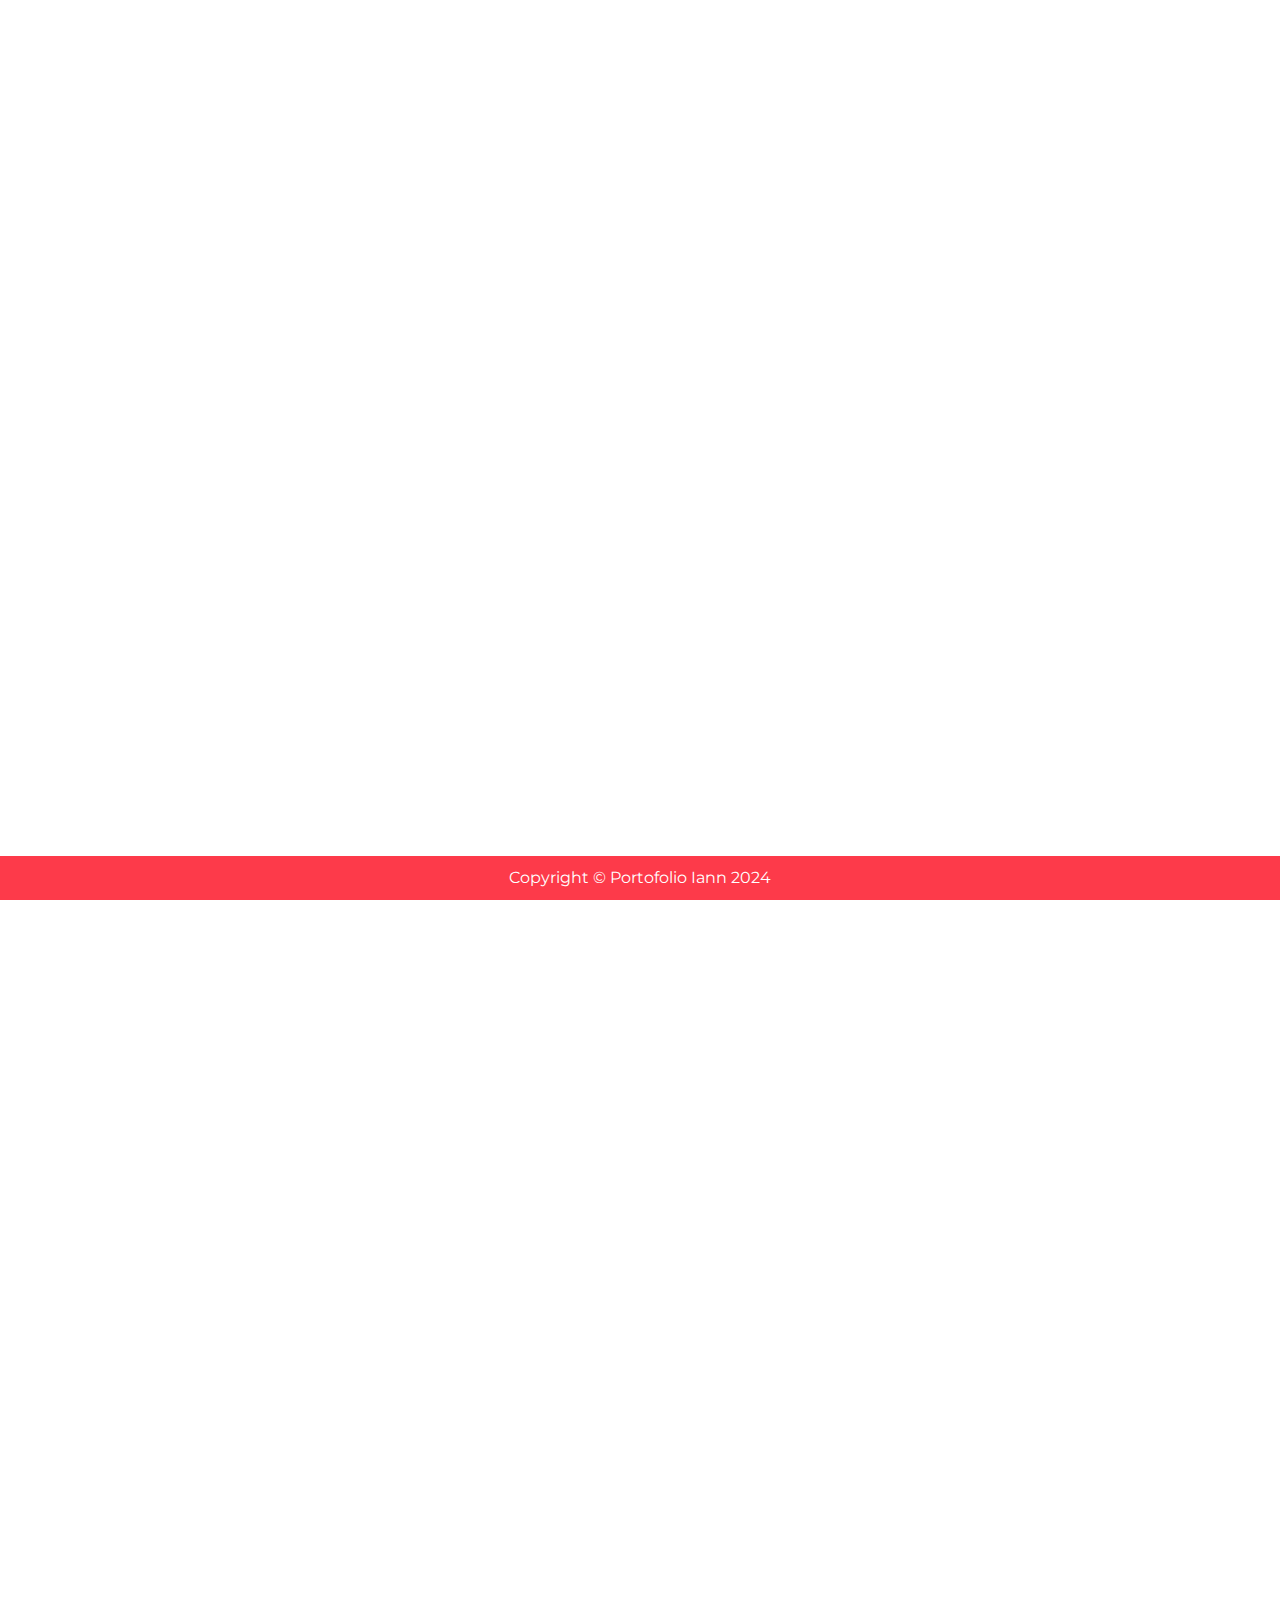
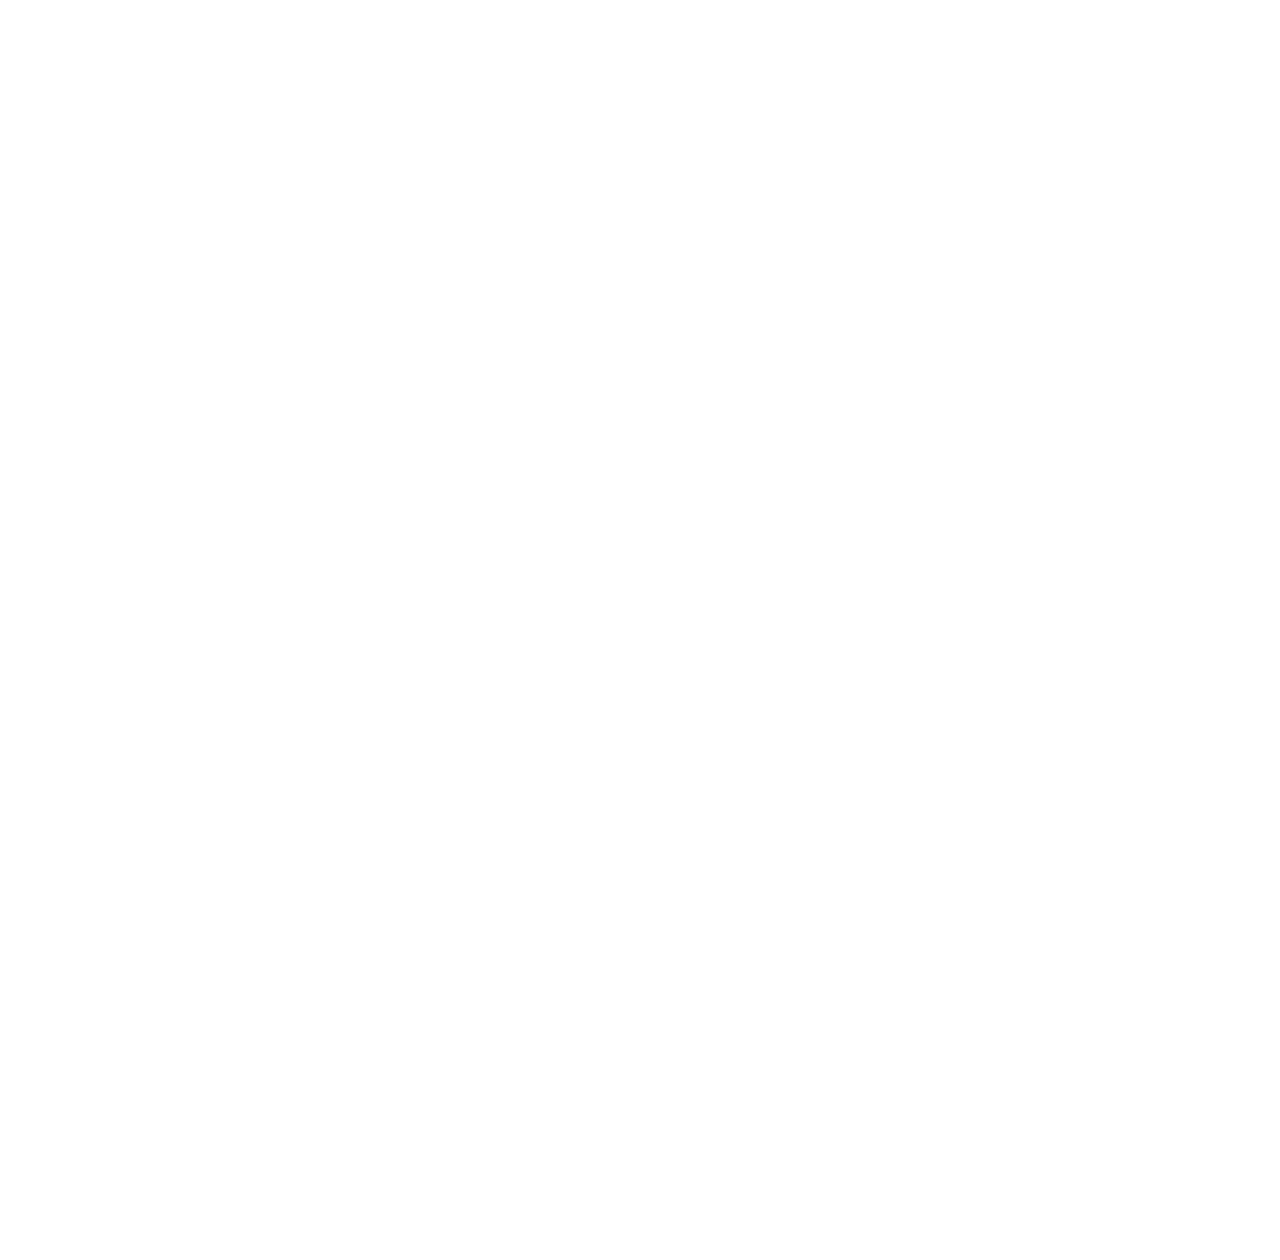
<file: index.html>
<!DOCTYPE html>
<html lang="en">
<head>
    <meta charset="UTF-8">
    <meta name="viewport" content="width=device-width, initial-scale=1.0">
    <title>Iann Residence</title>
    <link rel="stylesheet" href="./css/style.css">
    <link rel="stylesheet" href="https://cdnjs.cloudflare.com/ajax/libs/font-awesome/4.7.0/css/font-awesome.min.css">

    <!-- ==== ANIMATE ON SCROLL CSS CDN  ==== -->
    <link href="https://unpkg.com/aos@2.3.1/dist/aos.css" rel="stylesheet" />

    <!-- ==== ANIMATE ON SCROLL CSS CDN  ==== -->
    <link href="https://unpkg.com/aos@2.3.1/dist/aos.css" rel="stylesheet" />

    <!-- Customized Bootstrap Stylesheet -->
    <link href="https://cdn.jsdelivr.net/npm/bootstrap@5.3.2/dist/css/bootstrap.min.css" rel="stylesheet">
</head>
<body>
    <!-- header -->
    <header class="header">
      <!-- navbar -->
      <nav class="nav">
        <div class="logo">
          <a href="./index.html" style="text-decoration: none;">
            <h2>Iann <br> <span id="black-title">Residence.</span></h2>
          </a>
        </div>

        <div class="nav_menu" id="nav_menu">
          <button class="close_btn" id="close_btn">
            <i class="fa fa-arrow-right"></i>
          </button>

          <ul class="nav_menu_list">
            <li class="nav_menu_item">
              <a href="./index.html" class="nav_menu_link menu_active">Beranda</a>
            </li>
            <li class="nav_menu_item">
              <a href="./tipe_rumah.html" class="nav_menu_link">Tipe Rumah</a>
            </li>
            <li class="nav_menu_item">
              <a href="./tentang.html" class="nav_menu_link">Tentang Kami</a>
            </li>
            <li class="nav_menu_item">
              <a href="./kontak.html" class="nav_menu_link">Kontak</a>
            </li>
            <li class="nav_menu_item">
              <a href="./blog.html" class="nav_menu_link">Blog</a>
            </li>
          </ul>
        </div>

        <button class="toggle_btn" id="toggle_btn">
          <i class="fa fa-bars"></i>
        </button>

      </nav>
    </header>
    <!-- header -->

    <!-- section beranda -->
    <section class="wrapper-home" id="home">
      <div class="container">
        <div class="grid-cols-2"> 
          <div class="grid-item-1">
            <h1 class="main-heading">
              Selamat datang di <span> Iann Residence.</span>
            </h1>
            <p class="info-text">
              Hunian Bergaya Modern untuk Kehidupan Berkualitas. Rumah menjadi tempat untuk melanjutkan mimpi. Mulailah cerita serta harapan baru keluarga tercinta Anda di Iann Residence
            </p>

            <div class="btn_wrapper">
              <button class="btn_home view_more_btn">
                Kontak Kami <i class="fa fa-phone"></i>
              </button>
              <button class="btn_home documentation_btn">
                Info Detail
              </button>
            </div>
          </div>
          <div class="grid-item-2">
            <div class="team_img_wrapper">
              <img src="./img/home.png" alt="team-img" />
            </div>
          </div>
        </div>
      </div>
    </section>
    <!-- section beranda -->

    <!-- section fasilitas -->
    <div class="container pt-4 pb-4 mt-2 mb-3 fasilitas">
      <h1 class="text-center my-5">Fasilitas Yang Dimiliki</h1>
      <br><br>
      <div class="row">
        <div class="col-md-6">
          <br><br>
          <h2>Kolam Renang Infinity</h2>
          <p>Nikmati momen istimewa berenang di kolam renang infinity kami yang memukau. Dengan desain yang memadukan kemewahan dan keindahan, Anda dapat menyelam sambil menikmati panorama kota yang spektakuler. Kolam renang ini tidak hanya menjadi tempat untuk berolahraga, tetapi juga tempat untuk melepaskan penat dan meresapi keindahan lingkungan sekitar.</p>
        </div>
        <div class="col-md-6">
          <img src="./img/fasilitas/1.jpg" alt="kolam-renang" class="img-fluid"/>
        </div>
      </div>
      <div class="row">
        <div class="col-md-6">
          <img src="./img/fasilitas/2.jpg" alt="kolam-renang" class="img-fluid"/>
        </div>
        <div class="col-md-6">
          <br><br>
          <h2>Pusat Kebugaran Berstandar Tinggi</h2>
          <p>Jadilah sehat dan bugar di pusat kebugaran kami yang dilengkapi dengan peralatan modern dan fasilitas lengkap. Tim instruktur berpengalaman kami siap membantu Anda mencapai tujuan kebugaran Anda. Dengan program pelatihan yang disesuaikan, pusat kebugaran ini menjadi pusat transformasi kesehatan dan kebugaran Anda.</p>
        </div>
      </div>
      <div class="row">
        <div class="col-md-6">
          <br><br>
          <h2>Restoran dan Kafe Eksklusif</h2>
          <p>Nikmati hidangan lezat dan minuman segar di restoran dan kafe eksklusif kami. Tanpa harus meninggalkan kompleks, Anda dapat menjelajahi ragam kuliner yang memikat lidah. Suasana yang nyaman dan pilihan menu yang beragam akan memastikan setiap kali Anda makan menjadi pengalaman yang tak terlupakan.</p>
        </div>
        <div class="col-md-6">
          <img src="./img/fasilitas/3.jpg" alt="kolam-renang" class="img-fluid"/>
        </div>
      </div>
      <div class="row">
        <div class="col-md-6">
          <img src="./img/fasilitas/4.jpg" alt="kolam-renang" class="img-fluid"/>
        </div>
        <div class="col-md-6">
          <br><br>
          <h2>Taman Indah dan Ruang Hijau</h2>
          <p>Bersantai di taman indah kami yang dikelilingi oleh ruang hijau. Dengan pepohonan rindang dan desain taman yang estetis, tempat ini menjadi tempat yang sempurna untuk melepaskan penat setelah hari yang panjang. Taman ini bukan hanya area rekreasi, tetapi juga merupakan oase ketenangan di tengah kehidupan perkotaan yang sibuk.</p>
        </div>
      </div>
      <div class="row">
        <div class="col-md-6">
          <br><br>
          <h2>Sistem Keamanan 24/7 dengan Pemantauan CCTV</h2>
          <p>Iann Residence mengutamakan keamanan penghuninya. Oleh karena itu, kami menyediakan sistem keamanan canggih yang beroperasi selama 24 jam sehari, 7 hari seminggu. Sistem ini mencakup pemantauan CCTV di seluruh kompleks, memastikan setiap sudut dan area terjaga dengan baik. Dengan ini, setiap aktivitas yang terjadi di sekitar properti dapat dipantau secara langsung, memberikan tingkat keamanan yang tinggi dan memberikan ketenangan pikiran kepada semua penghuni.</p>
        </div>
        <div class="col-md-6">
          <img src="./img/fasilitas/5.jpg" alt="kolam-renang" class="img-fluid"/>
        </div>
      </div>
    </div>

    </div>
    <!-- section fasilitas -->

    <!-- Footer-->
    <br><br><br>
    <footer class="footer">
        <div>Copyright &copy; Portofolio Iann 2024</div>
    </footer>
    <!-- Footer -->

    <!-- ==== ANIMATE ON SCROLL JS CDN -->
    <script src="https://unpkg.com/aos@2.3.1/dist/aos.js"></script>
    <!-- ==== GSAP CDN ==== -->
    <script src="https://cdnjs.cloudflare.com/ajax/libs/gsap/3.8.0/gsap.min.js"></script>

    <!-- ==== SCRIPT.JS ==== -->
    <script src="./js/script.js" defer></script>
</body>
</html>
</file>
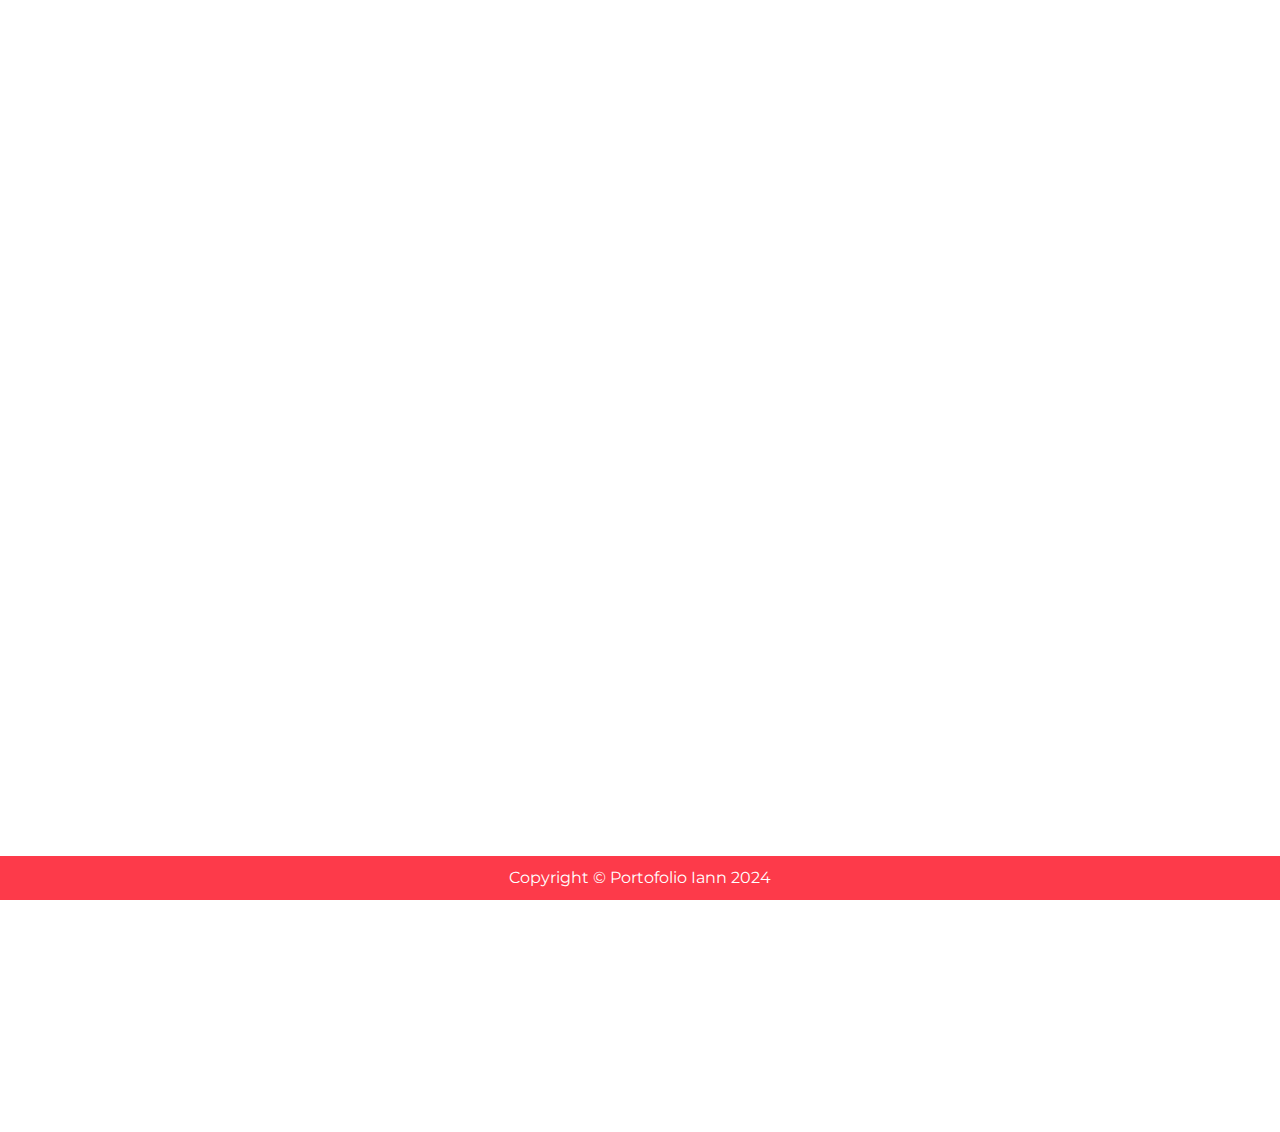
<file: blog.html>
<!DOCTYPE html>
<html lang="en">
<head>
    <meta charset="UTF-8">
    <meta name="viewport" content="width=device-width, initial-scale=1.0">
    <title>My Skill Residence</title>
    <link rel="stylesheet" href="./css/style.css">
    <link rel="stylesheet" href="https://cdnjs.cloudflare.com/ajax/libs/font-awesome/4.7.0/css/font-awesome.min.css">

    <!-- ==== ANIMATE ON SCROLL CSS CDN  ==== -->
    <link href="https://unpkg.com/aos@2.3.1/dist/aos.css" rel="stylesheet" />

    <!-- ==== ANIMATE ON SCROLL CSS CDN  ==== -->
    <link href="https://unpkg.com/aos@2.3.1/dist/aos.css" rel="stylesheet" />

    <!-- Customized Bootstrap Stylesheet -->
    <link href="https://cdn.jsdelivr.net/npm/bootstrap@5.3.2/dist/css/bootstrap.min.css" rel="stylesheet">
</head>
<body>
    <!-- header -->
    <header class="header">
      <!-- navbar -->
      <nav class="nav">
        <div class="logo">
          <a href="./index.html" style="text-decoration: none;">
            <h2>Iann <br> <span id="black-title">Residence.</span></h2>
          </a>
        </div>

        <div class="nav_menu" id="nav_menu">
          <button class="close_btn" id="close_btn">
            <i class="fa fa-arrow-right"></i>
          </button>

          <ul class="nav_menu_list">
            <li class="nav_menu_item">
              <a href="./index.html" class="nav_menu_link">Beranda</a>
            </li>
            <li class="nav_menu_item">
              <a href="./tipe_rumah.html" class="nav_menu_link">Tipe Rumah</a>
            </li>
            <li class="nav_menu_item">
              <a href="./tentang.html" class="nav_menu_link">Tentang Kami</a>
            </li>
            <li class="nav_menu_item">
              <a href="./kontak.html" class="nav_menu_link">Kontak</a>
            </li>
            <li class="nav_menu_item">
              <a href="./blog.html" class="nav_menu_link menu_active">Blog</a>
            </li>
          </ul>
        </div>

        <button class="toggle_btn" id="toggle_btn">
          <i class="fa fa-bars"></i>
        </button>

      </nav>
    </header>
    <!-- header -->

    <!-- container title -->
    <section class="wrapper-content blog">
        <div class="container-fluid">
            <div class="row" id="content-title">
                <div class="col-md-12 text-center">
                    <h2>Blog Iann Residence</h2>
                </div>
            </div>
        </div>
    </section>
    <!-- container title -->

    <!-- section content -->
    <div class="container pt-2 pb-4 mb-3 blog">
        <div class="row">
            <div class="col-md-9 mt-4 mb-4" id="blogContainer">
                <!-- content dynamically generated -->
            </div>
            <div class="col-md-3 mt-4 mb-4">
                <div class="form-group">
                    <input type="text" class="form-control" placeholder="search blog..." autocomplete="off" onchange="searchBlog(this)" />
                    <div class="latest-post mt-3 mb-3">
                        <p class="text-latest-post">LATEST POST</p>
                    </div>
                    <div class="latest-blog-content" id="latestBlogContent">
                         <!-- content dynamically generated -->
                    </div>
                </div>
            </div>
        </div>
    </div>
    <!-- section content -->

    <!-- Footer-->
    <br><br><br>
    <footer class="footer">
        <div>Copyright &copy; Portofolio Iann 2024</div>
    </footer>
    <!-- Footer -->

    <!-- ==== ANIMATE ON SCROLL JS CDN -->
    <script src="https://unpkg.com/aos@2.3.1/dist/aos.js"></script>
    <!-- ==== GSAP CDN ==== -->
    <script src="https://cdnjs.cloudflare.com/ajax/libs/gsap/3.8.0/gsap.min.js"></script>

    <!-- ==== SCRIPT.JS ==== -->
    <script src="./js/script.js" defer></script>
</body>
</html>
</file>
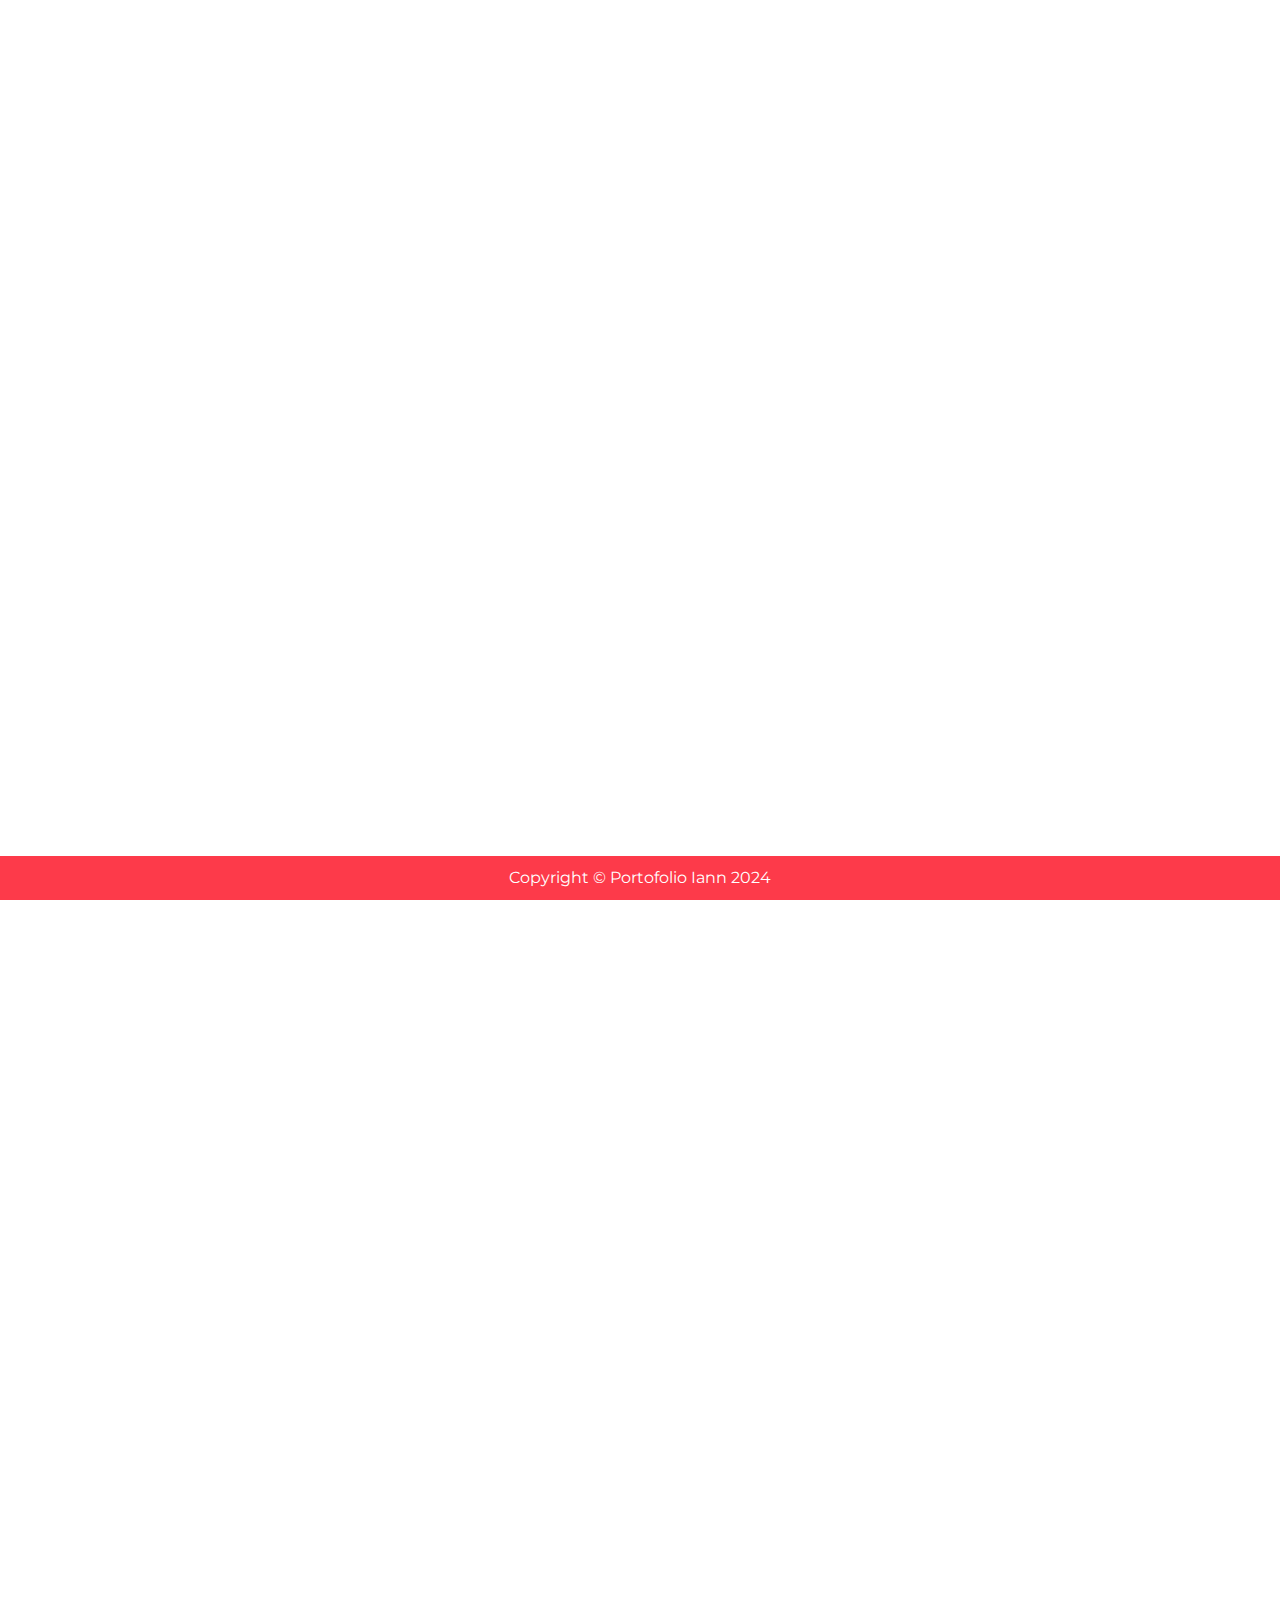
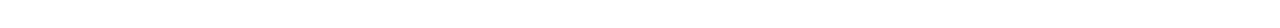
<file: detail_blog.html>
<!DOCTYPE html>
<html lang="en">
<head>
    <meta charset="UTF-8">
    <meta name="viewport" content="width=device-width, initial-scale=1.0">
    <title>My Skill Residence</title>
    <link rel="stylesheet" href="./css/style.css">
    <link rel="stylesheet" href="https://cdnjs.cloudflare.com/ajax/libs/font-awesome/4.7.0/css/font-awesome.min.css">

    <!-- ==== ANIMATE ON SCROLL CSS CDN  ==== -->
    <link href="https://unpkg.com/aos@2.3.1/dist/aos.css" rel="stylesheet" />

    <!-- ==== ANIMATE ON SCROLL CSS CDN  ==== -->
    <link href="https://unpkg.com/aos@2.3.1/dist/aos.css" rel="stylesheet" />

    <!-- Customized Bootstrap Stylesheet -->
    <link href="https://cdn.jsdelivr.net/npm/bootstrap@5.3.2/dist/css/bootstrap.min.css" rel="stylesheet">
</head>
<body>
    <!-- header -->
    <header class="header">
      <!-- navbar -->
      <nav class="nav">
        <div class="logo">
          <a href="./index.html" style="text-decoration: none;">
            <h2>Iann <br> <span id="black-title">Residence.</span></h2>
          </a>
        </div>

        <div class="nav_menu" id="nav_menu">
          <button class="close_btn" id="close_btn">
            <i class="fa fa-arrow-right"></i>
          </button>

          <ul class="nav_menu_list">
            <li class="nav_menu_item">
              <a href="./index.html" class="nav_menu_link">Beranda</a>
            </li>
            <li class="nav_menu_item">
              <a href="./tipe_rumah.html" class="nav_menu_link">Tipe Rumah</a>
            </li>
            <li class="nav_menu_item">
              <a href="./tentang.html" class="nav_menu_link">Tentang Kami</a>
            </li>
            <li class="nav_menu_item">
              <a href="./kontak.html" class="nav_menu_link">Kontak</a>
            </li>
            <li class="nav_menu_item">
              <a href="./blog.html" class="nav_menu_link menu_active">Blog</a>
            </li>
          </ul>
        </div>

        <button class="toggle_btn" id="toggle_btn">
          <i class="fa fa-bars"></i>
        </button>

      </nav>
    </header>
    <!-- header -->

    <!-- container title -->
    <section class="wrapper-content detail_blog">
        <div class="container-fluid">
            <div class="row" id="content-title">
                <div class="col-md-12 text-center">
                    <h2 id="title-blog">Example Title Blog</h2>
                </div>
            </div>
        </div>
    </section>
    <!-- container title -->

    <!-- section content -->
    <div class="container pt-2 pb-4 mb-3 detail_blog">
        <div class="row">
            <div class="col-md-9 mt-4 mb-4">
                <div class="card p-4">
                    <img id="cardDetailImg" class="align-self-center" />
                    <div class="blog-date d-flex text-center mt-3 align-self-center">
                        <i class="fa fa-calendar me-2 mt-1"></i>
                        <p id="tgl-blog">21 Maret 2024, 00:09 AM</p>
                    </div>
                    <iframe src="./content/blog-1.html" id="cardDetailBlog" class="w-100"></iframe>
                </div>
            </div>
            <div class="col-md-3 mt-4 mb-4">
                <div class="form-group">
                    <input type="text" class="form-control" placeholder="search blog..." autocomplete="off" onchange="searchBlog(this)" disabled/>
                    <div class="latest-post mt-3 mb-3">
                        <p class="text-latest-post">LATEST POST</p>
                    </div>
                    <div class="latest-blog-content" id="latestBlogContent">
                         <!-- content dynamically generated -->
                    </div>
                </div>
            </div>
        </div>
    </div>
    <!-- section content -->

    <!-- Footer-->
    <br><br><br>
    <footer class="footer">
        <div>Copyright &copy; Portofolio Iann 2024</div>
    </footer>
    <!-- Footer -->

    <!-- ==== ANIMATE ON SCROLL JS CDN -->
    <script src="https://unpkg.com/aos@2.3.1/dist/aos.js"></script>
    <!-- ==== GSAP CDN ==== -->
    <script src="https://cdnjs.cloudflare.com/ajax/libs/gsap/3.8.0/gsap.min.js"></script>

    <!-- ==== SCRIPT.JS ==== -->
    <script src="./js/script.js" defer></script>
</body>
</html>
</file>
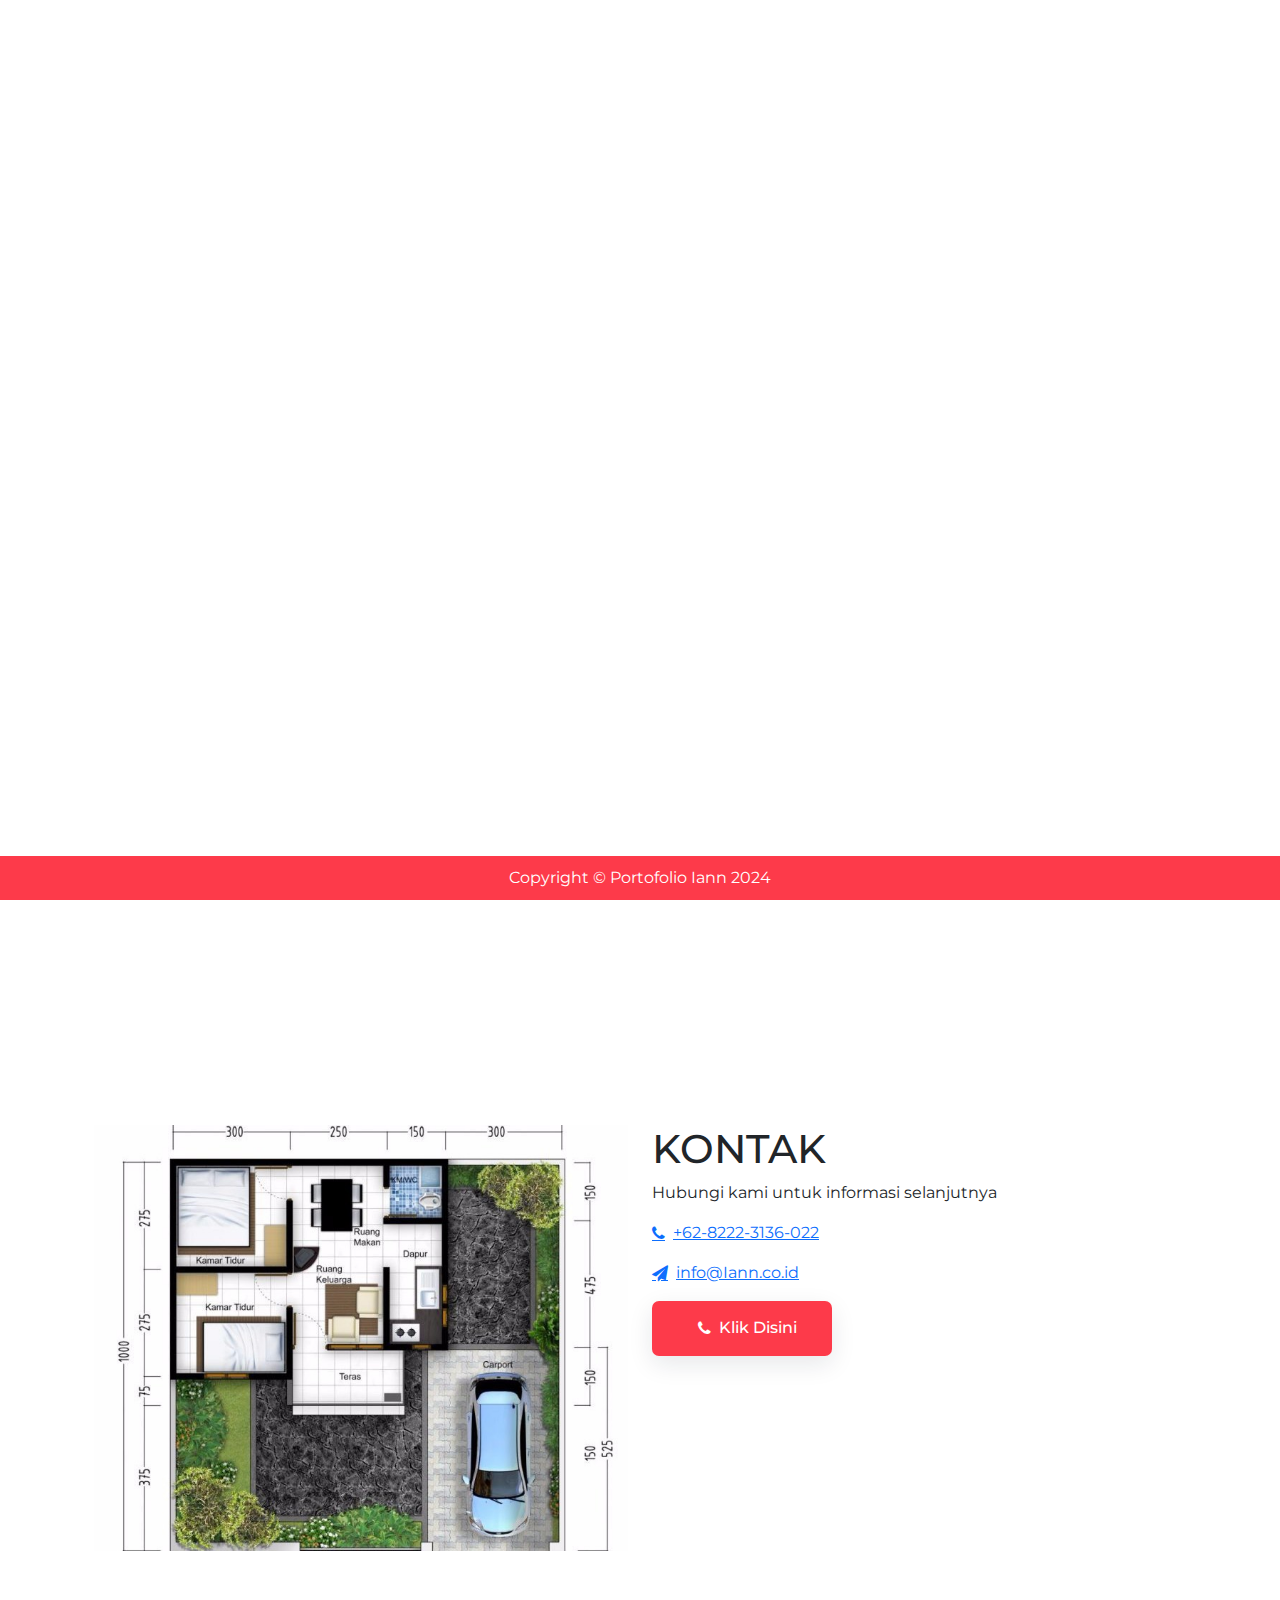
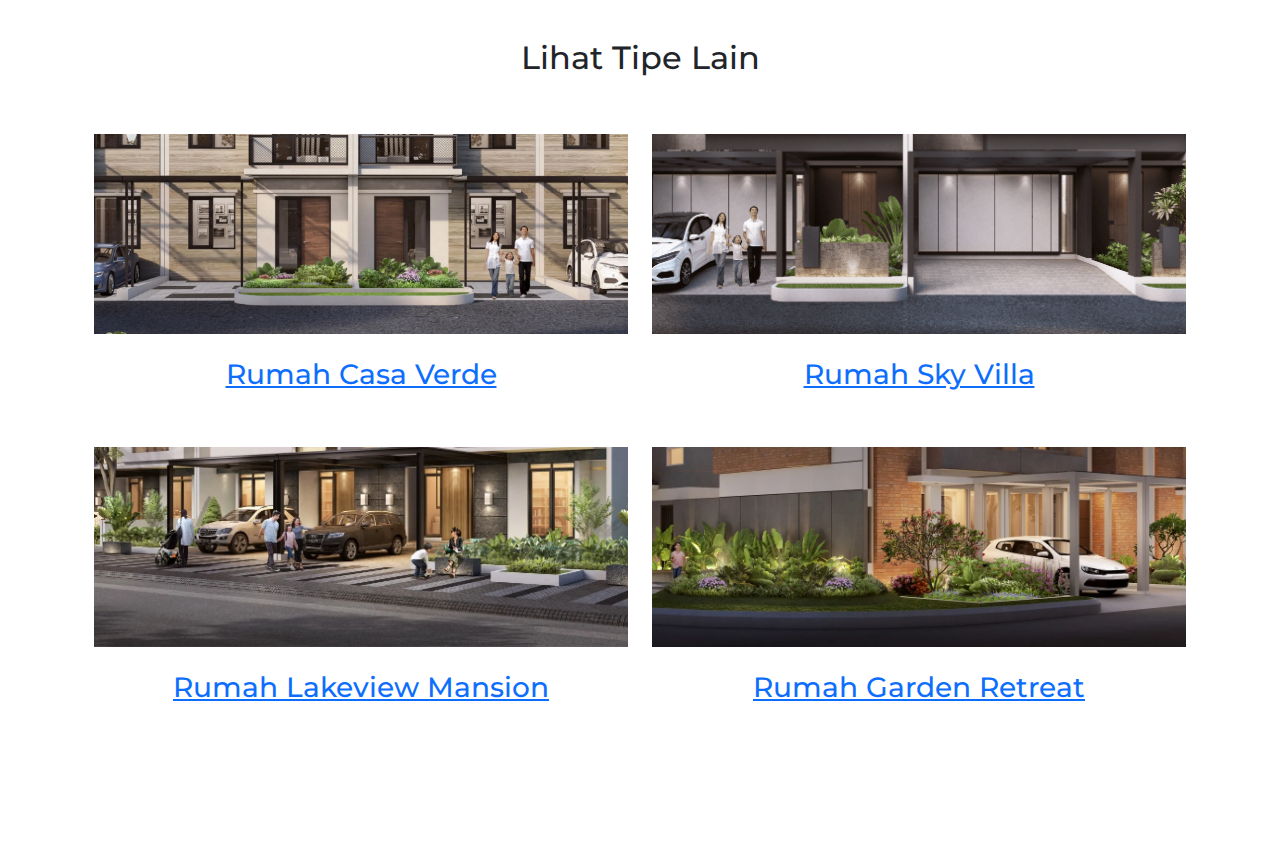
<file: detail_rumah.html>
<!DOCTYPE html>
<html lang="en">
<head>
    <meta charset="UTF-8">
    <meta name="viewport" content="width=device-width, initial-scale=1.0">
    <title>My Skill Residence</title>
    <link rel="stylesheet" href="./css/style.css">
    <link rel="stylesheet" href="https://cdnjs.cloudflare.com/ajax/libs/font-awesome/4.7.0/css/font-awesome.min.css">

    <!-- ==== ANIMATE ON SCROLL CSS CDN  ==== -->
    <link href="https://unpkg.com/aos@2.3.1/dist/aos.css" rel="stylesheet" />

    <!-- ==== ANIMATE ON SCROLL CSS CDN  ==== -->
    <link href="https://unpkg.com/aos@2.3.1/dist/aos.css" rel="stylesheet" />

    <!-- Customized Bootstrap Stylesheet -->
    <link href="https://cdn.jsdelivr.net/npm/bootstrap@5.3.2/dist/css/bootstrap.min.css" rel="stylesheet">
</head>
<body>
    <!-- header -->
    <header class="header">
      <!-- navbar -->
      <nav class="nav">
        <div class="logo">
          <a href="./index.html" style="text-decoration: none;">
            <h2>Iann <br> <span id="black-title">Residence.</span></h2>
          </a>
        </div>

        <div class="nav_menu" id="nav_menu">
          <button class="close_btn" id="close_btn">
            <i class="fa fa-arrow-right"></i>
          </button>

          <ul class="nav_menu_list">
            <li class="nav_menu_item">
              <a href="./index.html" class="nav_menu_link">Beranda</a>
            </li>
            <li class="nav_menu_item">
              <a href="./tipe_rumah.html" class="nav_menu_link menu_active">Tipe Rumah</a>
            </li>
            <li class="nav_menu_item">
              <a href="./tentang.html" class="nav_menu_link">Tentang Kami</a>
            </li>
            <li class="nav_menu_item">
              <a href="./kontak.html" class="nav_menu_link">Kontak</a>
            </li>
            <li class="nav_menu_item">
              <a href="./blog.html" class="nav_menu_link">Blog</a>
            </li>
          </ul>
        </div>

        <button class="toggle_btn" id="toggle_btn">
          <i class="fa fa-bars"></i>
        </button>

      </nav>
    </header>
    <!-- header -->

    <!-- container title -->
    <section class="wrapper-content title_tipe_rumah">
        <div class="container-fluid">
            <div class="row" id="content-title">
                <div class="col-md-12 text-center">
                    <h2 id="title-nama-rumah">Rumah Casa Verde</h2>
                </div>
            </div>
        </div>
    </section>
    <!-- container title -->

    <!-- section content -->
    <div class="container-fluid pb-4 mb-3 detail_tipe_rumah">
        <div class="row">
            <div class="col-md-6 mt-4 mb-4">
                <img src="./img/house-1.png" alt="image-rumah" class="img-fluid" id="gambar-rumah">
            </div>
            <div class="col-md-6 mt-4 mb-4 ps-4 pe-4">
                <h2 id="nama-rumah">Casa Verde</h2>
                <p id="deskripsi-rumah">Contoh Penjelasan</p>
                <div class="row">
                    <div class="col-md-4 mb-3">
                        <div class="card justify-content-center align-self-center p-4 tipe_rumah_item">
                            <i class="fa fa-bed"></i>
                            <h4 id="harga-rumah">700Jt-an</h4>
                            <p>Harga</p>
                        </div>
                    </div>
                    <div class="col-md-4 mb-3">
                        <div class="card justify-content-center align-self-center p-4 tipe_rumah_item">
                            <i class="fa fa-briefcase"></i>
                            <h4 id="luas-bangunan-rumah">120m²</h4>
                            <p>Luas Bangunan</p>
                        </div>
                    </div>
                    <div class="col-md-4 mb-3">
                        <div class="card justify-content-center align-self-center p-4 tipe_rumah_item">
                            <i class="fa fa-briefcase"></i>
                            <h4 id="luas-tanah-rumah">700Jt-an</h4>
                            <p>Luas Tanah</p>
                        </div>
                    </div>
                </div>
                <div class="row">
                    <div class="col-md-4 mb-3">
                        <div class="card justify-content-center align-self-center p-4 tipe_rumah_item">
                            <i class="fa fa-shower"></i>
                            <h4 id="kamar-mandi-rumah">2</h4>
                            <p>Kamar Mandi</p>
                        </div>
                    </div>
                    <div class="col-md-4 mb-3">
                        <div class="card justify-content-center align-self-center p-4 tipe_rumah_item">
                            <i class="fa fa-bed"></i>
                            <h4 id="kamar-tidur-rumah">3</h4>
                            <p>Kamar Tidur</p>
                        </div>
                    </div>
                    <div class="col-md-4 mb-3">
                        <div class="card justify-content-center align-self-center p-4 tipe_rumah_item">
                            <i class="fa fa-car"></i>
                            <h4 id="carport-rumah">1</h4>
                            <p>Carport</p>
                        </div>
                    </div>
                </div>
                <div class="row">
                    <div class="col-md-4 mb-3">
                        <div class="card justify-content-center align-self-center p-4 tipe_rumah_item">
                            <i class="fa fa-shower"></i>
                            <h4>FREE</h4>
                            <p>Kanopi</p>
                        </div>
                    </div>
                    <div class="col-md-4 mb-3">
                        <div class="card justify-content-center align-self-center p-4 tipe_rumah_item">
                            <i class="fa fa-bed"></i>
                            <h4>FREE</h4>
                            <p>Pompa Air</p>
                        </div>
                    </div>
                    <div class="col-md-4 mb-3">
                        <div class="card justify-content-center align-self-center p-4 tipe_rumah_item">
                            <i class="fa fa-car"></i>
                            <h4>FREE</h4>
                            <p>Toren Air</p>
                        </div>
                    </div>
                </div>
            </div>
        </div>
    </div>

    <div class="container pt-4 pb-4 mt-2 mb-3 ps-4 pe-4">
        <div class="row">
            <div class="col-md-6 mt-4 mb-4">
                <img src="./img/denah_rumah.jpg" alt="denah-rumah" class="img-fluid" id="denah-rumah">
            </div>
            <div class="col-md-6 mt-4 mb-4">
                <h1>KONTAK</h1>
                <p>Hubungi kami untuk informasi selanjutnya</p>
                <a class="d-flex" href="https://api.whatsapp.com/send/?phone=6282223136022&amp;text=Halo">
                    <i class="fa fa-phone me-2 mt-1"></i>
                    <p>+62-8222-3136-022</p>
                </a>
                <a class="d-flex" href="mailto:info@Iann.co.id">
                    <i class="fa fa-paper-plane me-2 mt-1"></i>
                    <p>info@Iann.co.id</p>
                </a>
                <a class="btn_home view_more_btn" href="https://api.whatsapp.com/send/?phone=6282223136022&amp;text=Halo" style="text-decoration:none;">
                    <i class="fa fa-phone"></i>
                    &nbsp;
                    Klik Disini
                </a>
            </div>
        </div>
    </div>

    <div class="container pt-4 pb-4 mt-2 mb-3 ps-4 pe-4">
        <h2 class="text-center">Lihat Tipe Lain</h2>
        <br>
        <div class="row" id="lihatTipeLain">
            <!-- content load from javascript -->
        </div>
    </div>

    <!-- section content -->
    
    <!-- Footer-->
    <br><br><br>
    <footer class="footer">
        <div>Copyright &copy; Portofolio Iann 2024</div>
    </footer>
    <!-- Footer -->

    <!-- ==== ANIMATE ON SCROLL JS CDN -->
    <script src="https://unpkg.com/aos@2.3.1/dist/aos.js"></script>
    <!-- ==== GSAP CDN ==== -->
    <script src="https://cdnjs.cloudflare.com/ajax/libs/gsap/3.8.0/gsap.min.js"></script>

    <!-- ==== SCRIPT.JS ==== -->
    <script src="./js/script.js" defer></script>
</body>
</html>
</file>
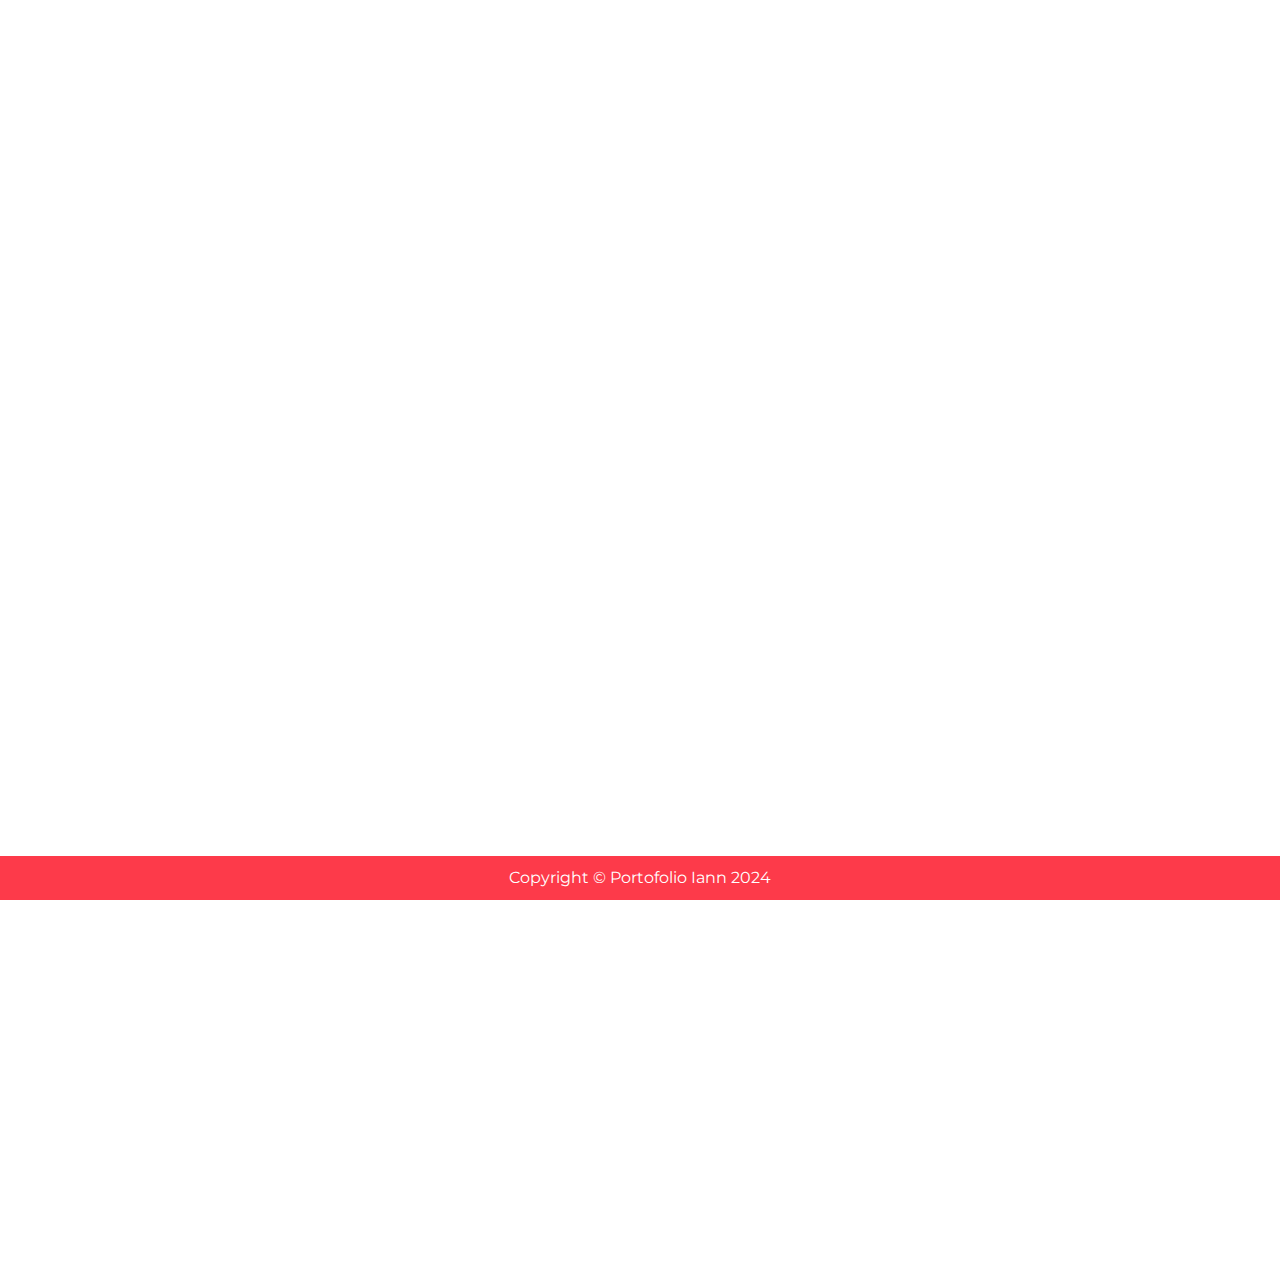
<file: kontak.html>
<!DOCTYPE html>
<html lang="en">
<head>
    <meta charset="UTF-8">
    <meta name="viewport" content="width=device-width, initial-scale=1.0">
    <title>My Skill Residence</title>
    <link rel="stylesheet" href="./css/style.css">
    <link rel="stylesheet" href="https://cdnjs.cloudflare.com/ajax/libs/font-awesome/4.7.0/css/font-awesome.min.css">

    <!-- ==== ANIMATE ON SCROLL CSS CDN  ==== -->
    <link href="https://unpkg.com/aos@2.3.1/dist/aos.css" rel="stylesheet" />

    <!-- ==== ANIMATE ON SCROLL CSS CDN  ==== -->
    <link href="https://unpkg.com/aos@2.3.1/dist/aos.css" rel="stylesheet" />

    <!-- Customized Bootstrap Stylesheet -->
    <link href="https://cdn.jsdelivr.net/npm/bootstrap@5.3.2/dist/css/bootstrap.min.css" rel="stylesheet">
</head>
<body>
    <!-- header -->
    <header class="header">
      <!-- navbar -->
      <nav class="nav">
        <div class="logo">
          <a href="./index.html" style="text-decoration: none;">
            <h2>Iann <br> <span id="black-title">Residence.</span></h2>
          </a>
        </div>

        <div class="nav_menu" id="nav_menu">
          <button class="close_btn" id="close_btn">
            <i class="fa fa-arrow-right"></i>
          </button>

          <ul class="nav_menu_list">
            <li class="nav_menu_item">
              <a href="./index.html" class="nav_menu_link">Beranda</a>
            </li>
            <li class="nav_menu_item">
              <a href="./tipe_rumah.html" class="nav_menu_link">Tipe Rumah</a>
            </li>
            <li class="nav_menu_item">
              <a href="./tentang.html" class="nav_menu_link">Tentang Kami</a>
            </li>
            <li class="nav_menu_item">
              <a href="./kontak.html" class="nav_menu_link menu_active">Kontak</a>
            </li>
            <li class="nav_menu_item">
              <a href="./blog.html" class="nav_menu_link">Blog</a>
            </li>
          </ul>
        </div>

        <button class="toggle_btn" id="toggle_btn">
          <i class="fa fa-bars"></i>
        </button>

      </nav>
    </header>
    <!-- header -->

    <!-- section title -->
    <section class="wrapper-content tentang" id="home">
        <div class="container-fluid">
            <div class="row" id="content-title">
                <div class="col-md-12 text-center">
                    <h2>Kontak</h2>
                </div>
            </div>
        </div>
    </section>
    <!-- section title -->

    <!-- content -->
    <div class="container kontak">
        <div class="row justify-content-center">
            <div class="col-md-12">
                <div class="wrapper">

                    <div class="row">
                        <div class="col-md-3">
                            <div class="dbox w-100 text-center">
                                <div class="icon d-flex align-items-center justify-content-center">
                                  <span class="fa fa-map-marker"></span>
                                </div>
                                <div class="text">
                                  <p>
                                    <span>Alamat :</span> Jalan Joe , Jagakarsa, Jakarta Selatan, Daerah Administratif Jakarta
                                  </p>
                                </div>
                              </div>
                        </div>
                        <div class="col-md-3">
                            <div class="dbox w-100 text-center">
                                <div class="icon d-flex align-items-center justify-content-center">
                                  <span class="fa fa-phone"></span>
                                </div>
                                <div class="text">
                                  <p>
                                    <span>Phone :</span>
                                    <a href="#">+6283149619435</a>
                                  </p>
                                </div>
                              </div>
                        </div>
                        <div class="col-md-3">
                            <div class="dbox w-100 text-center">
                                <div class="icon d-flex align-items-center justify-content-center">
                                  <span class="">G</span>
                                </div>
                                <div class="text">
                                  <p>
                                    <span>Github:</span>
                                    <a href="">github.com/septianhdyt</a>
                                  </p>
                                </div>
                              </div>
                        </div>
                        <div class="col-md-3">
                            <div class="dbox w-100 text-center">
                                <div class="icon d-flex align-items-center justify-content-center">
                                  <span class="fa fa-paper-plane"></span>
                                </div>
                                <div class="text">
                                  <p>
                                    <span>Website</span>
                                    <a href="#">https://Iann.id</a>
                                  </p>
                                </div>
                              </div>
                        </div>
                    </div>

                    <div class="row no-gutters mb-5 mt-5">
                        <div class="col-md-7">
                            <div class="contact-wrap w-100 p-md-5 p-4">
                                <h3>Hubungi Kami</h3>
                                <div class="mb-4"> Silahkan hubungi kami jika anda tertarik dengan hunian Iann Residence. </div>
                                <form id="contactForm" name="contactForm" class="contactForm" novalidate="novalidate">
                                    <div class="row">
                                        <div class="col-md-6 mb-2 mt-2">
                                            <div class="form-group">
                                                <label class="label" for="name">Name</label>
                                                <input type="text" class="form-control" name="name" id="name" placeholder="Nama">
                                            </div>
                                        </div>
                                        <div class="col-md-6 mb-2 mt-2">
                                            <div class="form-group">
                                                <label class="label" for="email">Email</label>
                                                <input type="email" class="form-control" name="email" id="name" placeholder="Email">
                                            </div>
                                        </div>
                                        <div class="col-md-12 mb-2 mt-2">
                                            <div class="form-group">
                                                <label class="label" for="subject">Subject</label>
                                                <input type="text" class="form-control" name="subject" id="name" placeholder="Subject">
                                            </div>
                                        </div>
                                        <div class="col-md-12 mb-2 mt-2">
                                            <div class="form-group">
                                                <label class="label" for="#">Pesan</label>
                                                <textarea name="message" class="form-control" cols="30" rows="4" placeholder="pesan..." spellcheck="false"></textarea>
                                            </div>
                                        </div>
                                        <div class="col-md-12 mb-2 mt-2">
                                            <div class="form-group">
                                                <button class="btn_home view_more_btn">
                                                    Kirim Pesan <i class="fa fa-envelope"></i>
                                                </button>
                                            </div>
                                        </div>
                                    </div>
                                </form>
                            </div>
                        </div>
                        <div class="col-md-5 d-flex align-items-strecth">
                            <iframe src="https://www.google.com/maps/embed?pb=!1m14!1m8!1m3!1d15865.205554032125!2d106.8489626!3d-6.2239336!3m2!1i1024!2i768!4f13.1!3m3!1m2!1s0x2e69f3853c398dd5%3A0x1fe542123a54c34c!2sLinimuda%20Inspirasi%20Negeri!5e0!3m2!1sen!2sid!4v1709566710488!5m2!1sen!2sid" width="600" style="border:0;" allowfullscreen="" loading="lazy" referrerpolicy="no-referrer-when-downgrade"></iframe>
                        </div>
                    </div>

                </div>
            </div>
        </div>
    </div>
    <!-- content -->

    <!-- Footer-->
    <br><br><br>
    <footer class="footer">
        <div>Copyright &copy; Portofolio Iann 2024</div>
    </footer>
    <!-- Footer -->

    <!-- ==== ANIMATE ON SCROLL JS CDN -->
    <script src="https://unpkg.com/aos@2.3.1/dist/aos.js"></script>
    <!-- ==== GSAP CDN ==== -->
    <script src="https://cdnjs.cloudflare.com/ajax/libs/gsap/3.8.0/gsap.min.js"></script>

    <!-- ==== SCRIPT.JS ==== -->
    <script src="./js/script.js" defer></script>
</body>
</html>
</file>
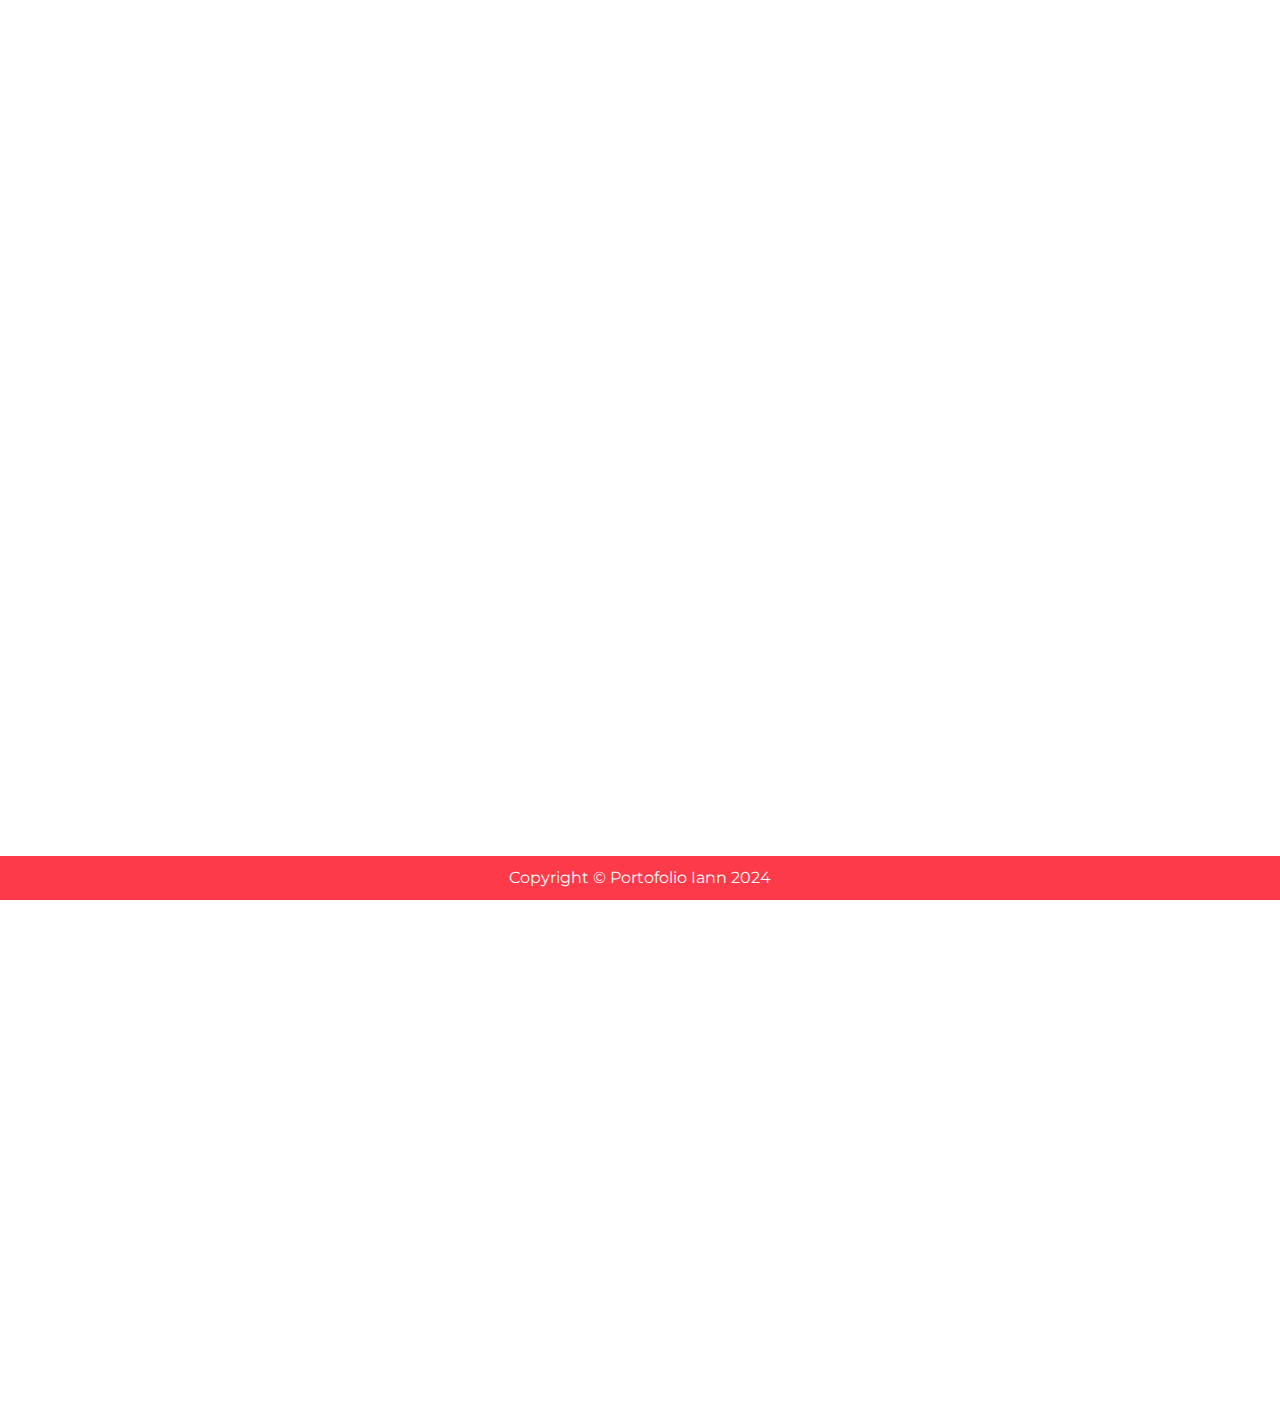
<file: tentang.html>
<!DOCTYPE html>
<html lang="en">
<head>
    <meta charset="UTF-8">
    <meta name="viewport" content="width=device-width, initial-scale=1.0">
    <title>My Skill Residence</title>
    <link rel="stylesheet" href="./css/style.css">
    <link rel="stylesheet" href="https://cdnjs.cloudflare.com/ajax/libs/font-awesome/4.7.0/css/font-awesome.min.css">

    <!-- ==== ANIMATE ON SCROLL CSS CDN  ==== -->
    <link href="https://unpkg.com/aos@2.3.1/dist/aos.css" rel="stylesheet" />

    <!-- ==== ANIMATE ON SCROLL CSS CDN  ==== -->
    <link href="https://unpkg.com/aos@2.3.1/dist/aos.css" rel="stylesheet" />

    <!-- Customized Bootstrap Stylesheet -->
    <link href="https://cdn.jsdelivr.net/npm/bootstrap@5.3.2/dist/css/bootstrap.min.css" rel="stylesheet">
</head>
<body>
    <!-- header -->
    <header class="header">
      <!-- navbar -->
      <nav class="nav">
        <div class="logo">
          <a href="./index.html" style="text-decoration: none;">
            <h2>Iann <br> <span id="black-title">Residence.</span></h2>
          </a>
        </div>

        <div class="nav_menu" id="nav_menu">
          <button class="close_btn" id="close_btn">
            <i class="fa fa-arrow-right"></i>
          </button>

          <ul class="nav_menu_list">
            <li class="nav_menu_item">
              <a href="./index.html" class="nav_menu_link">Beranda</a>
            </li>
            <li class="nav_menu_item">
              <a href="./tipe_rumah.html" class="nav_menu_link">Tipe Rumah</a>
            </li>
            <li class="nav_menu_item">
              <a href="./tentang.html" class="nav_menu_link menu_active">Tentang Kami</a>
            </li>
            <li class="nav_menu_item">
              <a href="./kontak.html" class="nav_menu_link">Kontak</a>
            </li>
            <li class="nav_menu_item">
              <a href="./blog.html" class="nav_menu_link">Blog</a>
            </li>
          </ul>
        </div>

        <button class="toggle_btn" id="toggle_btn">
          <i class="fa fa-bars"></i>
        </button>

      </nav>
    </header>
    <!-- header -->

    <!-- section title -->
    <section class="wrapper-content tentang" id="home">
        <div class="container-fluid">
            <div class="row" id="content-title">
                <div class="col-md-12 text-center">
                    <h2>Tentang Kami</h2>
                </div>
            </div>
        </div>
    </section>
    <!-- section title -->

    <!-- content -->
    <div class="container pt-4 pb-4 mt-2 mb-3 tentang">
        <div class="card p-5" style="background-color: #edf6f7;">
            <div class="row">
                <div class="col-md-5 text-center align-self-center align-items-center">
                    <img src="./img/logo.png" class="img-fluid mt-3" width="300"/>
                </div>
                <div class="col-md-7">
                    <br>
                    <h2>Iann Residence</h2>
                    <p>
                        Selamat datang di Iann Residence, suatu persembahan hunian modern yang menggabungkan kenyamanan, keamanan, dan gaya hidup unggul. Kami bangga menjadi pilihan utama bagi mereka yang mencari tempat tinggal yang mewah dan memenuhi standar tinggi.
                        <br><br>

                        <b>Visi dan Misi Kami</b><br>
                        Di Iann Residence, kami memiliki visi untuk menciptakan komunitas yang harmonis, di mana setiap penghuni merasa diberdayakan untuk mencapai potensi terbaik mereka. Misi kami adalah memberikan hunian yang tidak hanya memenuhi kebutuhan praktis, tetapi juga merangkul kehidupan modern dengan segala fasilitasnya.

                        <br><br>

                        <b>Filosofi Iann Residence</b>
                        <br>1. Inovasi Tanpa Batas : Kami percaya bahwa inovasi adalah kunci keunggulan. Oleh karena itu, setiap aspek desain dan fasilitas di Iann Residence dirancang dengan tekad untuk terus berinovasi dan memenuhi tuntutan gaya hidup modern.

                        <br>2. Kenyamanan Sepenuhnya: Kami memahami bahwa rumah adalah tempat yang seharusnya memberikan kenyamanan tak terbatas. Iann Residence memberikan perhatian khusus terhadap detail dan memberikan fasilitas terbaik untuk menciptakan pengalaman tinggal yang tak terlupakan.

                        <br> <br>
                        Bergabunglah dengan Iann Residence,
                        <br>
                        Iann Residence bukan hanya tempat tinggal, ini adalah gaya hidup. Kami mengundang Anda untuk bergabung dengan eksklusif yang memberikan nilai lebih dari sekadar tempat tinggal. Selamat datang di rumah Anda yang baru !
                    </p>
                    <button class="btn_home view_more_btn mt-4">
                        Kontak kami <i class="fa fa-phone"></i>
                    </button>
                </div>
            </div>
        </div>
    </div>
    <!-- content -->

    <!-- Footer-->
    <br><br><br>
    <footer class="footer">
        <div>Copyright &copy; Portofolio Iann 2024</div>
    </footer>
    <!-- Footer -->

    <!-- ==== ANIMATE ON SCROLL JS CDN -->
    <script src="https://unpkg.com/aos@2.3.1/dist/aos.js"></script>
    <!-- ==== GSAP CDN ==== -->
    <script src="https://cdnjs.cloudflare.com/ajax/libs/gsap/3.8.0/gsap.min.js"></script>

    <!-- ==== SCRIPT.JS ==== -->
    <script src="./js/script.js" defer></script>
</body>
</html>
</file>
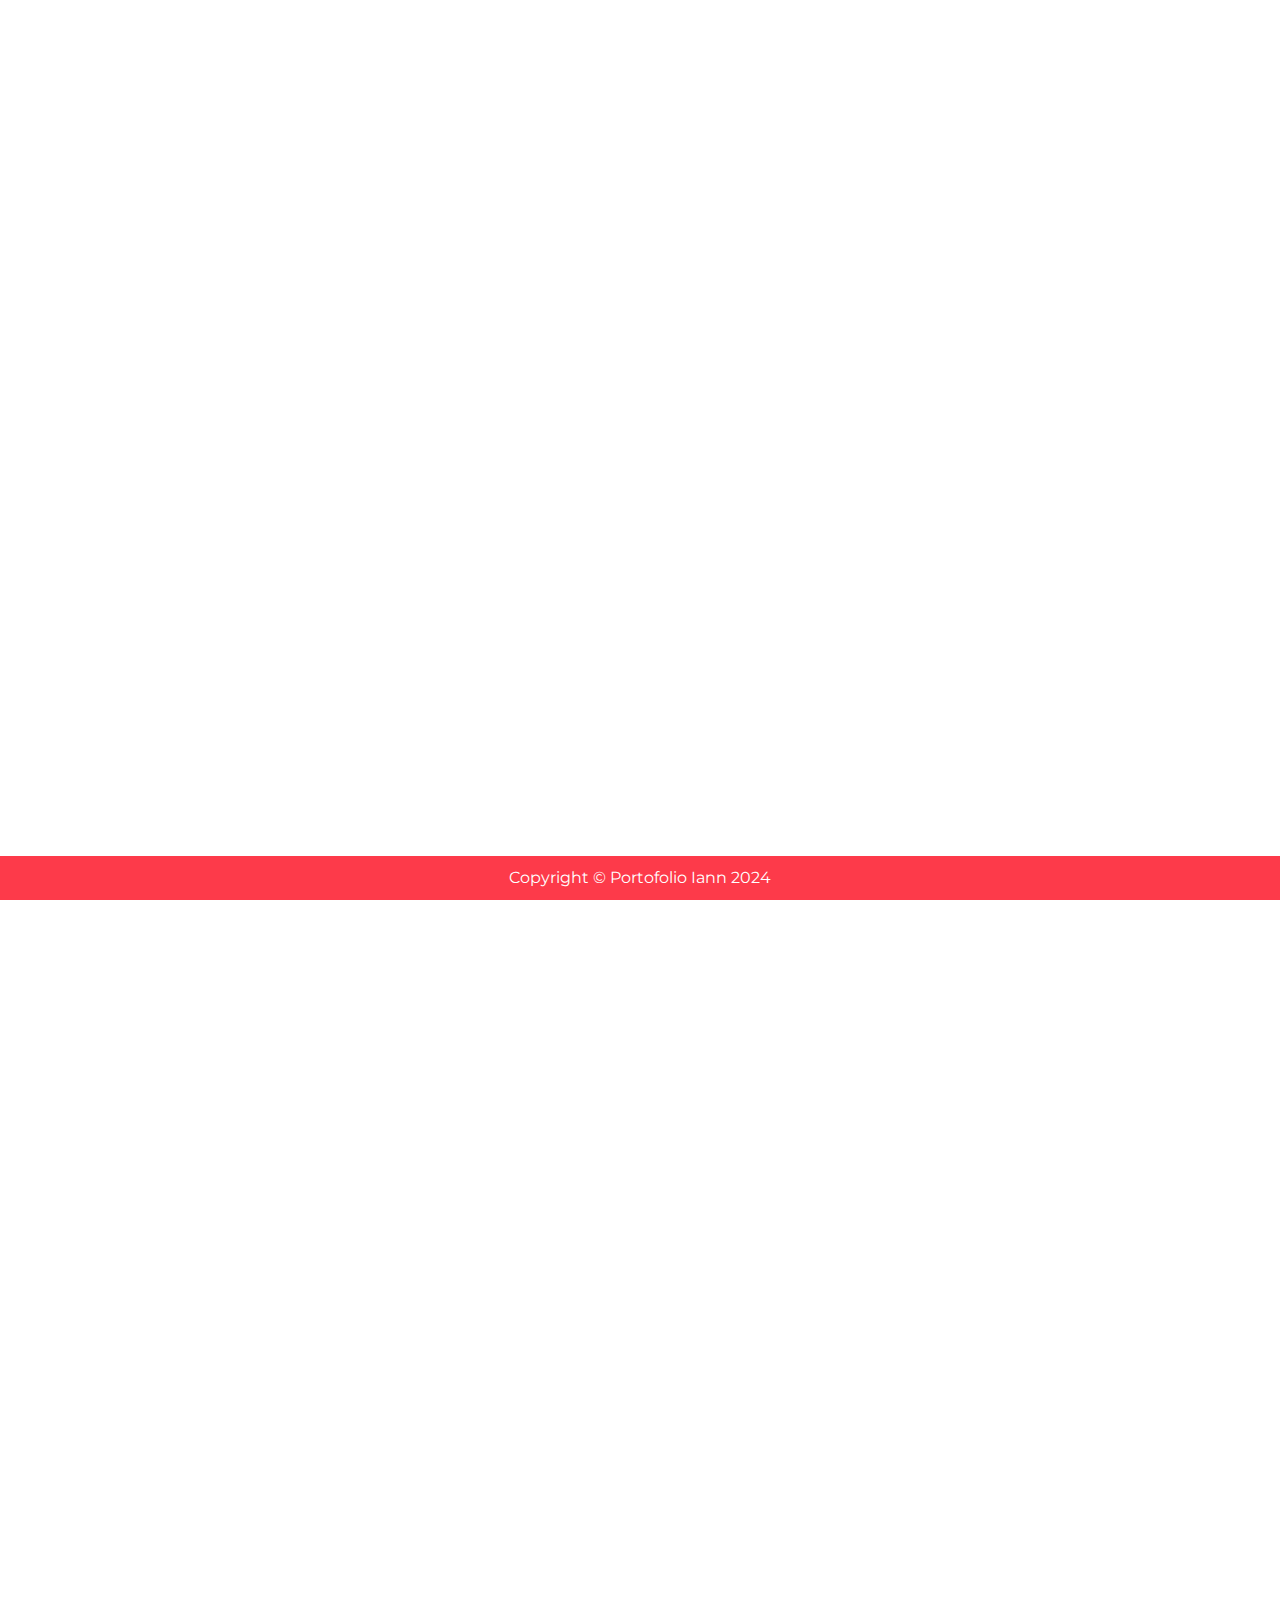
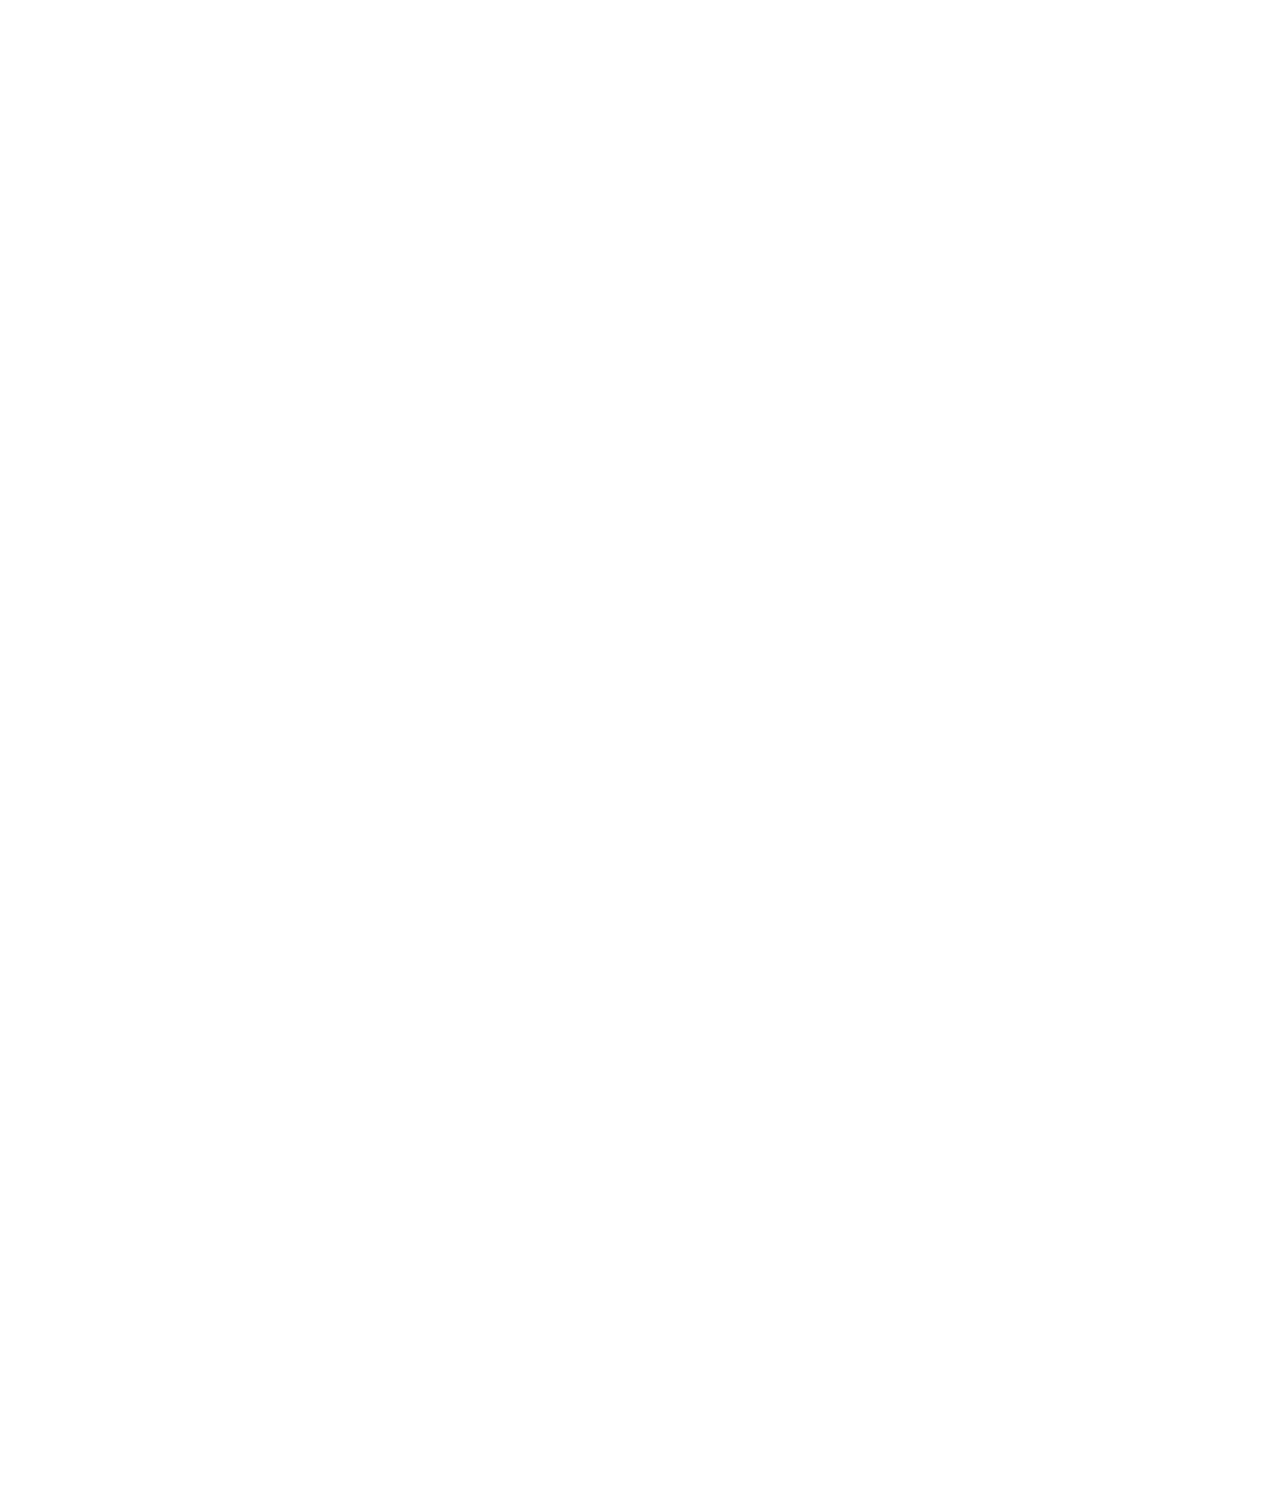
<file: tipe_rumah.html>
<!DOCTYPE html>
<html lang="en">
<head>
    <meta charset="UTF-8">
    <meta name="viewport" content="width=device-width, initial-scale=1.0">
    <title>My Skill Residence</title>
    <link rel="stylesheet" href="./css/style.css">
    <link rel="stylesheet" href="https://cdnjs.cloudflare.com/ajax/libs/font-awesome/4.7.0/css/font-awesome.min.css">

    <!-- ==== ANIMATE ON SCROLL CSS CDN  ==== -->
    <link href="https://unpkg.com/aos@2.3.1/dist/aos.css" rel="stylesheet" />

    <!-- ==== ANIMATE ON SCROLL CSS CDN  ==== -->
    <link href="https://unpkg.com/aos@2.3.1/dist/aos.css" rel="stylesheet" />

    <!-- Customized Bootstrap Stylesheet -->
    <link href="https://cdn.jsdelivr.net/npm/bootstrap@5.3.2/dist/css/bootstrap.min.css" rel="stylesheet">
</head>
<body>
    <!-- header -->
    <header class="header">
      <!-- navbar -->
      <nav class="nav">
        <div class="logo">
          <a href="./index.html" style="text-decoration: none;">
            <h2>Iann <br> <span id="black-title">Residence.</span></h2>
          </a>
        </div>

        <div class="nav_menu" id="nav_menu">
          <button class="close_btn" id="close_btn">
            <i class="fa fa-arrow-right"></i>
          </button>

          <ul class="nav_menu_list">
            <li class="nav_menu_item">
              <a href="./index.html" class="nav_menu_link">Beranda</a>
            </li>
            <li class="nav_menu_item">
              <a href="./tipe_rumah.html" class="nav_menu_link menu_active">Tipe Rumah</a>
            </li>
            <li class="nav_menu_item">
              <a href="./tentang.html" class="nav_menu_link">Tentang Kami</a>
            </li>
            <li class="nav_menu_item">
              <a href="./kontak.html" class="nav_menu_link">Kontak</a>
            </li>
            <li class="nav_menu_item">
              <a href="./blog.html" class="nav_menu_link">Blog</a>
            </li>
          </ul>
        </div>

        <button class="toggle_btn" id="toggle_btn">
          <i class="fa fa-bars"></i>
        </button>

      </nav>
    </header>
    <!-- header -->

    <!-- container title -->
    <section class="wrapper-content title_tipe_rumah">
        <div class="container-fluid">
            <div class="row" id="content-title">
                <div class="col-md-12 text-center">
                    <h2>Tipe Rumah</h2>
                </div>
            </div>
        </div>
    </section>
    <!-- container title -->

    <!-- section content -->
    <div class="container pt-4 pb-4 mt-2 mb-3 tipe_rumah">
        <h1 class="text-center my-5">Hunian Bergaya Modern</h1>
        <br>
        <div class="row tipe_website_view" id="rumahContainer">
            <!-- this content -->
        </div>
        <div class="row tipe_mobile_view" id="rumahContainerMobile">
            <!-- this content -->
        </div>
    </div>
    <!-- section content -->

    <!-- Footer-->
    <br><br><br>
    <footer class="footer">
        <div>Copyright &copy; Portofolio Iann 2024</div>
    </footer>
    <!-- Footer -->

    <!-- ==== ANIMATE ON SCROLL JS CDN -->
    <script src="https://unpkg.com/aos@2.3.1/dist/aos.js"></script>
    <!-- ==== GSAP CDN ==== -->
    <script src="https://cdnjs.cloudflare.com/ajax/libs/gsap/3.8.0/gsap.min.js"></script>

    <!-- ==== SCRIPT.JS ==== -->
    <script src="./js/script.js" defer></script>
</body>
</html>
</file>
<file: css/style.css>
/* import monseratt font family */
@import url("https://fonts.googleapis.com/css2?family=Montserrat:ital,wght@0,100..900;1,100..900&display=swap");

*{
    margin: 0;
    padding: 0;
    box-sizing: border-box;
    font-family: "Montserrat", sans-serif;
}

*,
*::before,
*::after{
    box-sizing: border-box;
}

/* CSS VARIABLES */
:root {
  --primary-color: #FD3A4A;
  --link-color: #506690;
  --btn-hover-color: rgb(105, 9, 9);
  --lg-heading: #161c2d;
  --text-content: #869ab8;
  --fixed-header-height: 7rem;
  --c-white: #fff;
  --c-black: #000;
  --c-titan-white: #f1eeff;
  --c-cold-purple: #a69fd6;
  --c-indigo: #6558d3;
  --c-governor: #4133B7;
}

body {
  width: 100%;
  height: 100%;
  overflow-x: hidden;
  background-color: var(--c-white);
}

ul li {
  list-style-type: none;
}
a {
  list-style-type: none;
}
button{
  background-color: transparent;
  border: none;
  outline: none;
  cursor: pointer;
}

/* container */
.container {
  width: 100%;
}

/* header */
.header{
  height: var(--fixed-header-height);
  padding: 25px 4rem;
  position: fixed;
  z-index: 100;
  width: 100%;
  background: var(--c-white);
  max-width: 100% !important;
}

.shadow-header {
  box-shadow: 0 5px 20px 0 rgba(0,0,0,.1);
  transition: background .3s, border .3s, border-radius .3s, box-shadow .3s;
  border-bottom: 1px solid #eee;
}

/* navigation */
.nav {
  width: 100%;
  height: 100%;
  display: flex;
  align-items: center;
  justify-content: space-between;
}

/* logo */
.logo h2 {
  font-size: 27px;
  color: var(--primary-color);
  font-weight: 800;
}

#black-title {
  color: #2a2a2a;
  font-weight: 300;
}

/* nav menu */
.nav_menu_list {
  display: flex;
  align-items: center;
}

.nav_menu_list .nav_menu_item{
  margin: 0 2rem;
}

.nav_menu_list .nav_menu_link {
  font-size: 16.5px;
  line-height: 27px;
  color: var(--link-color);
  text-transform: capitalize;
  letter-spacing: 0.5px;
  text-decoration: none;
}

.menu_active {
  color: var(--primary-color) !important;
}

.nav_menu_link:hover {
  color: var(--primary-color);
}

.toggle_btn {
  font-size:20px; 
  font-weight: 600;
  color: var(--lg-heading);
  z-index: 4;
}

.nav_menu,
.close_btn {
  display: none;
}

.show {
  right: 3% !important;
}

/* wrapper */
.wrapper-home {
  width: 100%;
  padding-left: 1.7rem;
  padding-right: 1.7rem;
  padding-top: 9rem;
  margin-bottom: 4rem;
}

.wrapper-content {
  width: 100%;
  padding-top: 7.5rem;
  margin-bottom: 4rem;
}
.grid-cols-2 {
  width: 100%;
  height: 100%;
  display: grid;
  grid-template-columns: repeat(2, 1fr);
  gap: 4rem;
}
.grid-item-1 {
  padding-top: 5rem;
  padding-left: 1.5rem;
}
.main-heading {
  font-weight: 300;
  font-size: 40px;
  line-height: 55px;
}
.main-heading span {
  color: var(--primary-color);
}
.info-text {
  margin-top: 1.5rem;
  font-size: 19px;
  line-height: 28px;
  color: #334157;
}
.btn_wrapper {
  margin-top: 3.5rem;
  display: flex;
  width: 100%;
}
.btn_home {
  width: 110px;
  height: 50px;
  background-color: var(--primary-color);
  display: block;
  font-size: 16px;
  color: #fff;
  text-transform: capitalize;
  border-radius: 7px;
  letter-spacing: 1px;
  transition: 0.4s;
}
.btn_home:hover {
  transform: translateY(-3px);
  background-color: var(--btn-hover-color);
}
.view_more_btn {
  width: 180px;
  height: 55px;
  display: flex;
  align-items: center;
  justify-content: center;
  font-size: 16px;
  letter-spacing: 0;
  color: #fff;
  font-weight: 500;
  margin-right: 10px;
  box-shadow: 0 0.5rem 1.5rem rgba(22, 28, 45, 0.1);
}
.view_more_btn i {
  margin-left: 0.7rem;
}
.view_more_btn:hover {
  transition: box-shadow 0.25s ease, transform 0.25s ease;
}

.documentation_btn {
  width: 150px;
  height: 55px;
  font-size: 16px !important;
  font-weight: 500 !important;
  letter-spacing: 0;
  background-color: #e1e7fc !important;
  color: #0e2a86 !important;
  box-shadow: 0 0.5rem 1.5rem rgba(22, 28, 45, 0.1);
}
.documentation_btn:hover {
  background-color: #d7ddf1;
  transition: box-shadow 0.25s ease, transform 0.25s ease;
}
.grid-item-2 {
  padding-top: 2rem;
  width: 100%;
  height: 100%;
}
.team_img_wrapper {
  width: 100%;
  max-width: 100%;
  height: 440px;
}
.team_img_wrapper img {
  width: 100%;
  height: 100%;
  object-fit: contain;
}

#content-title{
  height: 170px;
  background-image: url('../img/content-title.png');
  box-shadow: inset 0 0 0 1000px rgba(0,0,0,.2);
  justify-content: center;
  align-items: center;
  color: var(--c-white)
}

footer {
  background-color: var(--primary-color);
  padding: 10px 0;
  text-align: center;
  color: white;
  left: 0;
  bottom: 0;
  width: 100%;
  text-align: center;
  position: fixed;
}

/* KONTAK STYLE */
.contact-wrap {
  background: #e8edf0; 
}

.dbox {
  width: 100%;
  margin-bottom: 25px;
  padding: 0 20px;
}

.dbox p {
  margin-bottom: 0;
}

.dbox p span {
  font-weight: 500;
  color:black;
}

.dbox .icon {
  width: 60px;
  height: 60px;
  border-radius: 50%;
  background: var(--primary-color);
  margin: 0 auto;
  margin-bottom: 20px; 
}
.dbox .icon span {
  font-size: 20px;
  color: #fff; 
}
.dbox .text {
    width: 100%; 
}
@media (min-width: 768px) {
  .dbox {
    margin-bottom: 0;
    padding: 0;
  }
}

/* TIPE RUMAH STYLE */
.tipe_rumah {
  padding-left: 5% !important;
  padding-right: 5% !important;
}
.tipe_rumah_item {
  box-shadow: 0 0.5rem 1.5rem rgba(22, 28, 45, 0.1);
  border:1px solid #eee !important;
}
.tipe_rumah_item i {
  font-size: 25px;
  margin-bottom: 15px;
}

/* DETAIL RUMAH STYLE */
.detail_tipe_rumah{
  padding-left: 0 !important;
}

/* BLOG PAGE STYLE */
.description-blog {
  font-size: 12px;
  font-weight: 400px !important;
  text-align: justify !important;
}
.btn-readmore {
  background-color: var(--primary-color) !important;
}
.text-latest-post {
  font-size: 17px !important;
  font-weight: 500;
}
.latest-blog-content {
  cursor: pointer;
}
.latest-blog-items {
  font-size: 12px !important;
  color: var(--text-content);
  text-decoration: none;
}
#cardDetailBlog{
  height: 1000px;
}

/* MEDIA QUERY */
@media screen and (min-width: 768px) {
  .toggle_btn {
    display: none;
  }
  .nav_menu {
    display: block;
  }
  .tipe_website_view {
    display: flex !important;
  }
  .tipe_mobile_view {
    display: none !important;
  }
  #cardDetailImg{
    max-width: 500px;
    height: auto;
  }
}

@media screen and (max-width: 768px) { 
  .logo h2 {
    font-size: 23px;
  }
  .nav_menu {
    position: fixed;
    width: 93%;
    height: 100%;
    display: block;
    top: 2.5%;
    right: -100%;
    background-color: #fff;
    padding: 3rem;
    border-radius: 10px;
    box-shadow: 0 0.5rem 1.5rem rgba(22, 28, 45, 0.1);
    z-index: 50;
    transition: 0.4s;
  }
  .nav_menu_list {
    flex-direction: column;
    align-items: flex-start;
    margin-top: 4rem;
  }
  .nav_menu_list .nav_menu_item {
    margin: 1rem 0;
  }
  .nav_menu_item .nav_menu_link {
    font-size: 18px;
  }
  .close_btn {
    display: block;
    position: absolute;
    right: 10%;
    font-size: 25px;
    color: #50689e;
  }
  .close_btn:hover {
    color: #000;
  }
  .wrapper-home {
    padding: 0 0.7rem;
  }
  .grid-item-1 {
    padding-left: 0rem;
  }
  .main-heading {
    font-size: 35px;
  }
  .view_more_btn {
    width: 140px;
    height: 55px;
    font-size: 13.5px;
    margin-right: 1rem;
  }
  .grid-cols-3 {
    grid-template-columns: repeat(auto-fit, minmax(100%, 1fr));
  }
  .featured_info p {
    line-height: 23px;
    font-size: 14px;
  }
  .tipe_website_view {
    display: none !important;
  }
  .tipe_mobile_view {
    display: flex !important;
  }
  #cardDetailImg{
    max-width: 300px;
    height: auto;
  }
}

@media screen and (max-width: 991px) {
  .wrapper-home {
    padding-top: 3rem;
  }
  .grid-cols-2 {
    grid-template-columns: repeat(auto-fit, minmax(100%, 1fr));
  }
  .grid-item-1 {
    order: 2;
    display: flex;
    flex-direction: column;
    align-items: center;
    justify-content: center;
    padding-top: 0;
  }
  .main-heading {
    font-size: 32px;
    text-align: center;
    line-height: 40px;
  }
  .info-text {
    font-size: 16px;
    text-align: center;
    padding: 0.7rem;
  }
  .btn_wrapper {
    width: 100%;
    display: flex;
    align-items: center;
    justify-content: center;
  }
  .grid-item-2 {
    order: 1;
    display: flex;
    flex-direction: column;
    align-items: center;
    justify-content: center;
  }
  .team_img_wrapper {
    width: 350px;
    height: 350px;
  }
  .featured_info span {
    font-size: 19px;
  }
  .tipe_website_view {
    display: none !important;
  }
  .tipe_mobile_view {
    display: flex !important;
  }
  #cardDetailImg{
    max-width: 300px;
    height: auto;
  }
}
</file>
